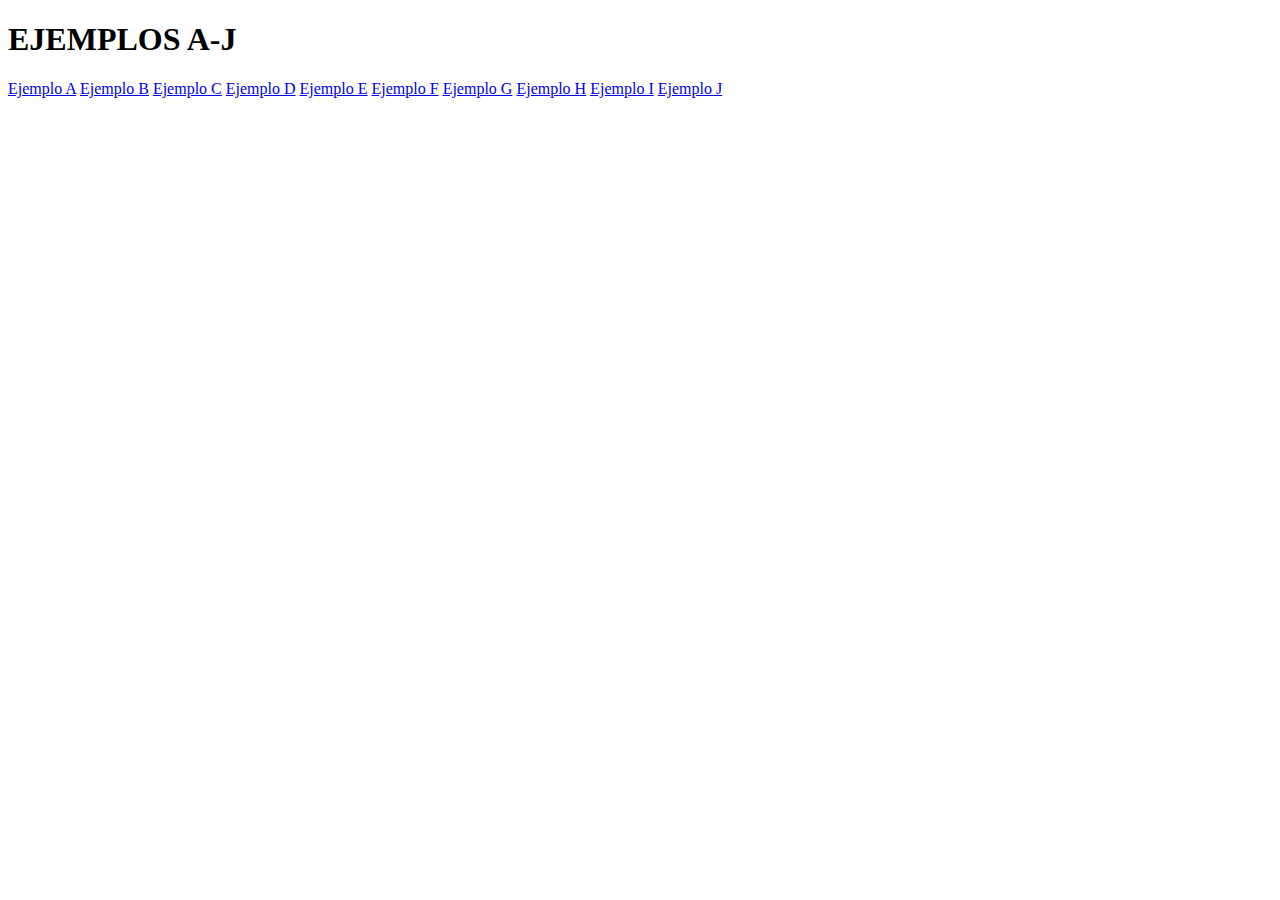
<file: index.html>
<!DOCTYPE html>
<html lang="en">
<head>
	<meta charset="UTF-8">
	<title>Example</title>
</head>
<body>
	<h1>EJEMPLOS A-J</h1>
	<a href="index1.html" target="_blank"> Ejemplo A</a>
	<a href="index2.html" target="_blank"> Ejemplo B</a>
	<a href="index3.html" target="_blank"> Ejemplo C</a>
	<a href="index4.html" target="_blank"> Ejemplo D</a>
	<a href="index5.html" target="_blank"> Ejemplo E</a>
	<a href="index6.html" target="_blank"> Ejemplo F</a>
	<a href="index7.html" target="_blank"> Ejemplo G</a>
	<a href="index8.html" target="_blank"> Ejemplo H</a>
	<a href="index9.html" target="_blank"> Ejemplo I</a>
	<a href="index10.html" target="_blank"> Ejemplo J</a>
	
</body>
</html>
</file>
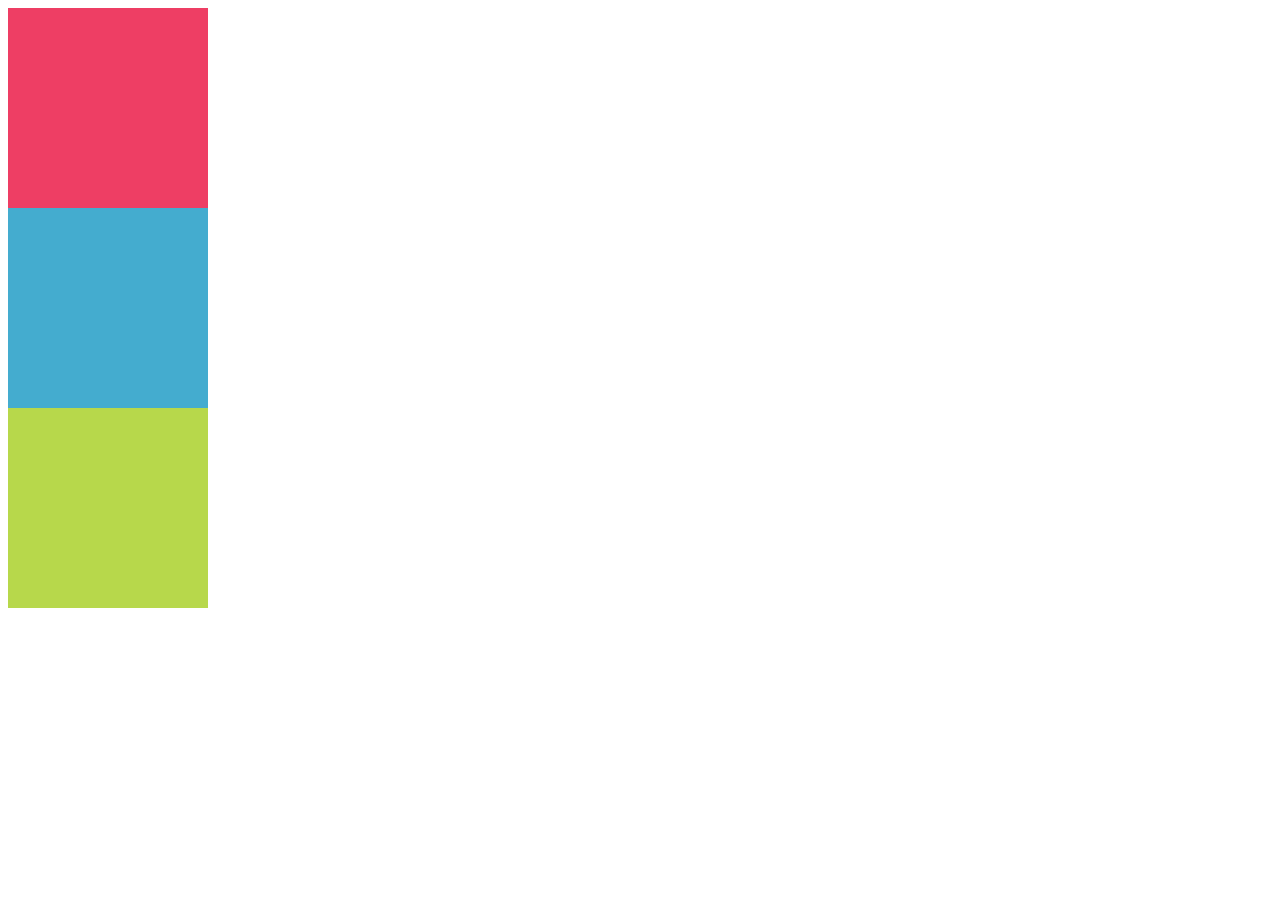
<file: index1.html>
<!DOCTYPE html>
<html lang="en">
<head>
	<meta charset="UTF-8">
	<title>ejemplo-A</title>
	<link rel="stylesheet" href="mainA.css">
</head>
<body>
	<div id="box_1"></div>
	<div id="box_2"></div>
	<div id="box_3"></div>
</body>
</html>
</file>
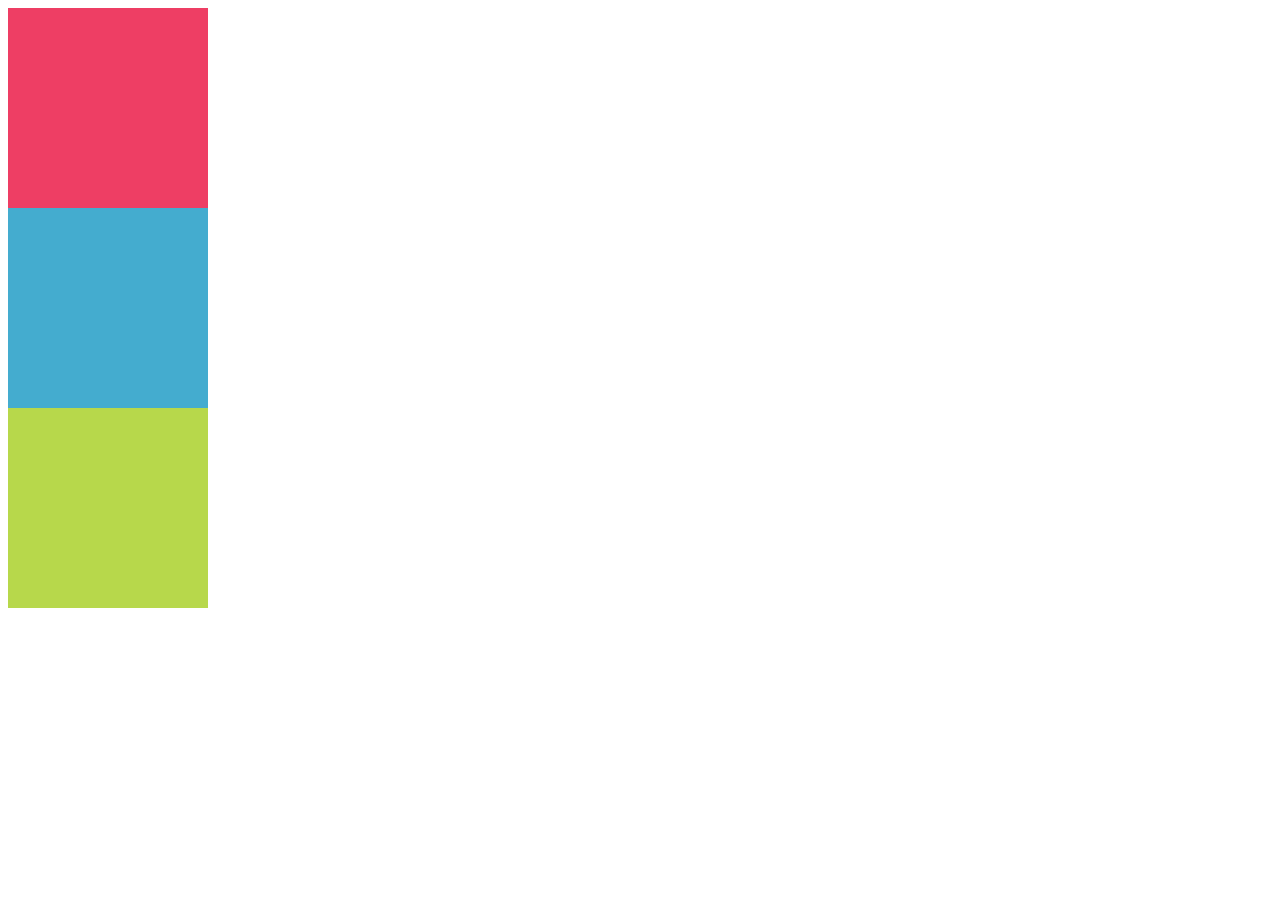
<file: index2.html>
<!DOCTYPE html>
<html lang="en">
<head>
	<meta charset="UTF-8">
	<title>ejemplo-B</title>
	<link rel="stylesheet" href="mainB.css">
</head>
<body>
    <div id="box_1"></div>
	<div id="box_2"></div>
	<div id="box_3"></div>
</body>
</html>
</file>
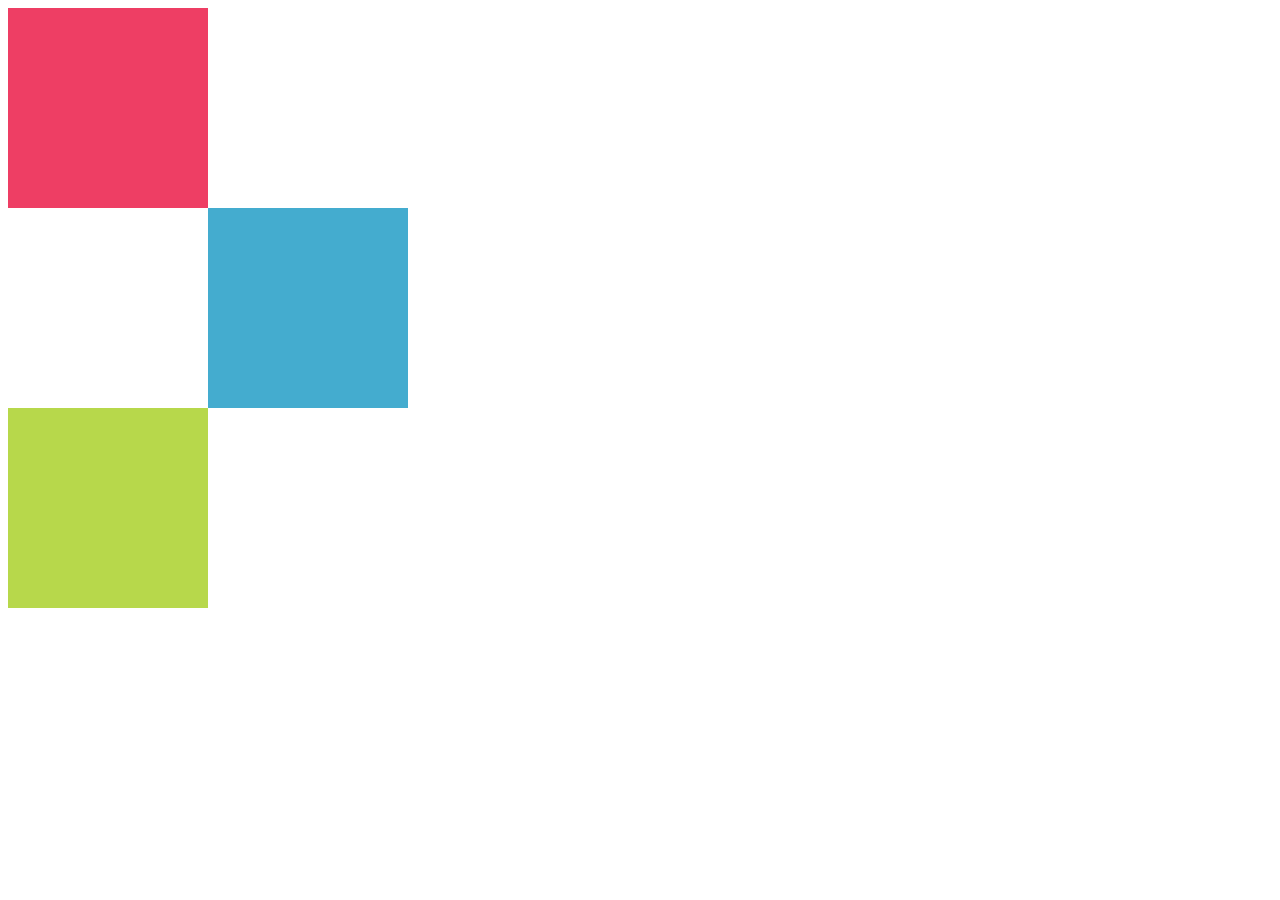
<file: index3.html>
<!DOCTYPE html>
<html lang="en">
<head>
	<meta charset="UTF-8">
	<title>ejemplo-C</title>
	<link rel="stylesheet" href="mainC.css">
</head>
<body>
    <div id="box_1"></div>
	<div id="box_2"></div>
	<div id="box_3"></div>
</body>
</html>
</file>
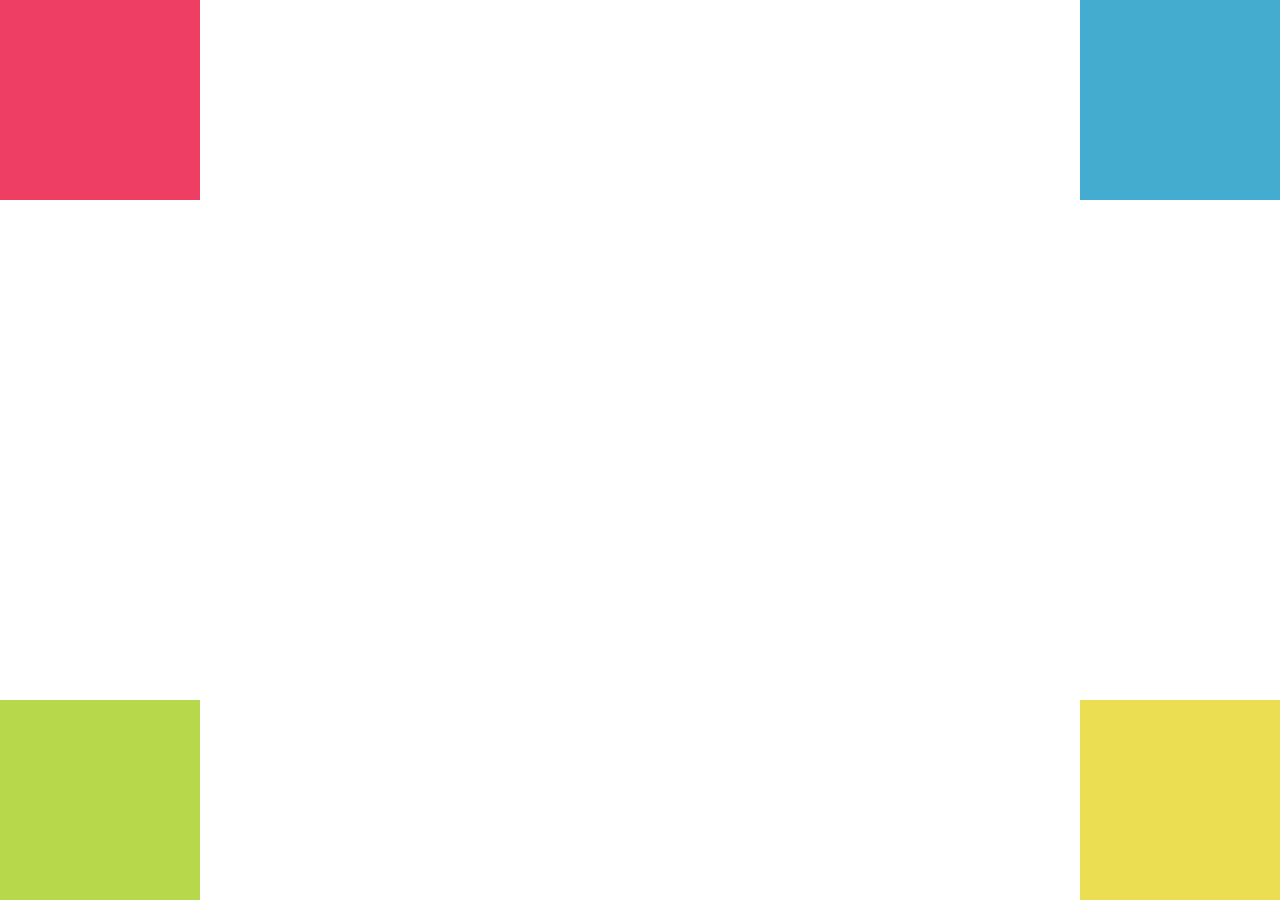
<file: index5.html>
<!DOCTYPE html>
<html lang="en">
<head>
	<meta charset="UTF-8">
	<title>ejemplo-E</title>
	<link rel="stylesheet" href="mainE.css">
</head>
<body>
	<div id="box_1"></div>
	<div id="box_2"></div>
	<div id="box_3"></div>
	<div id="box_4"></div>
</body>
</html>
</file>
<file: mainA.css>
#box_1 { 
	position: static;
	width: 200px;
	height: 200px;
	background: #ee3e64;
}

#box_2 { 
	position: static;
	width: 200px;
	height: 200px;
	background: #44accf;
}

#box_3 { 
	position: static;
	width: 200px;
	height: 200px;
	background: #b7d84b;
}
</file>
<file: mainB.css>
#box_1 { 
	position: relative;
	width: 200px;
	height: 200px;
	background: #ee3e64;
}

#box_2 { 
	position: relative;
	width: 200px;
	height: 200px;
	background: #44accf;
}

#box_3 { 
	position: relative;
	width: 200px;
	height: 200px;
	background: #b7d84b;
}
</file>
<file: mainC.css>
#box_1 { 
	position: relative;
	width: 200px;
	height: 200px;
	background: #ee3e64;
}

#box_2 { 
	position: relative;
	width: 200px;
	height: 200px;
	background: #44accf;
}

/*#box_3 { 
	position: relative;
	width: 200px;
	height: 200px;
	background: #b7d84b;
}*/
#box_2 { 
	position: relative;
	left: 200px;
	width: 200px;
	height: 200px;
	background: #44accf;
}
#box_1 { 
	position: relative;
	width: 200px;
	height: 200px;
	background: #ee3e64;
}

/*#box_2 { 
	position: relative;
	width: 200px;
	height: 200px;
	background: #44accf;
}*/

#box_3 { 
	position: relative;
	width: 200px;
	height: 200px;
	background: #b7d84b;
}
</file>
<file: mainE.css>
#box_1 { 
	position: absolute;
	top: 0;
	left: 0;
	width: 200px;
	height: 200px;
	background: #ee3e64;
}
#box_2 { 
	position: absolute;
	top: 0;
	right: 0;
	width: 200px;
	height: 200px;
	background: #44accf;
}
#box_3 { 
	position: absolute;
	bottom: 0;
	left: 0;
	width: 200px;
	height: 200px;
	background: #b7d84b;
}
#box_4 { 
	position: absolute;
	bottom: 0;
	right: 0;
	width: 200px;
	height: 200px;
	background: #ebde52;
}
</file>
